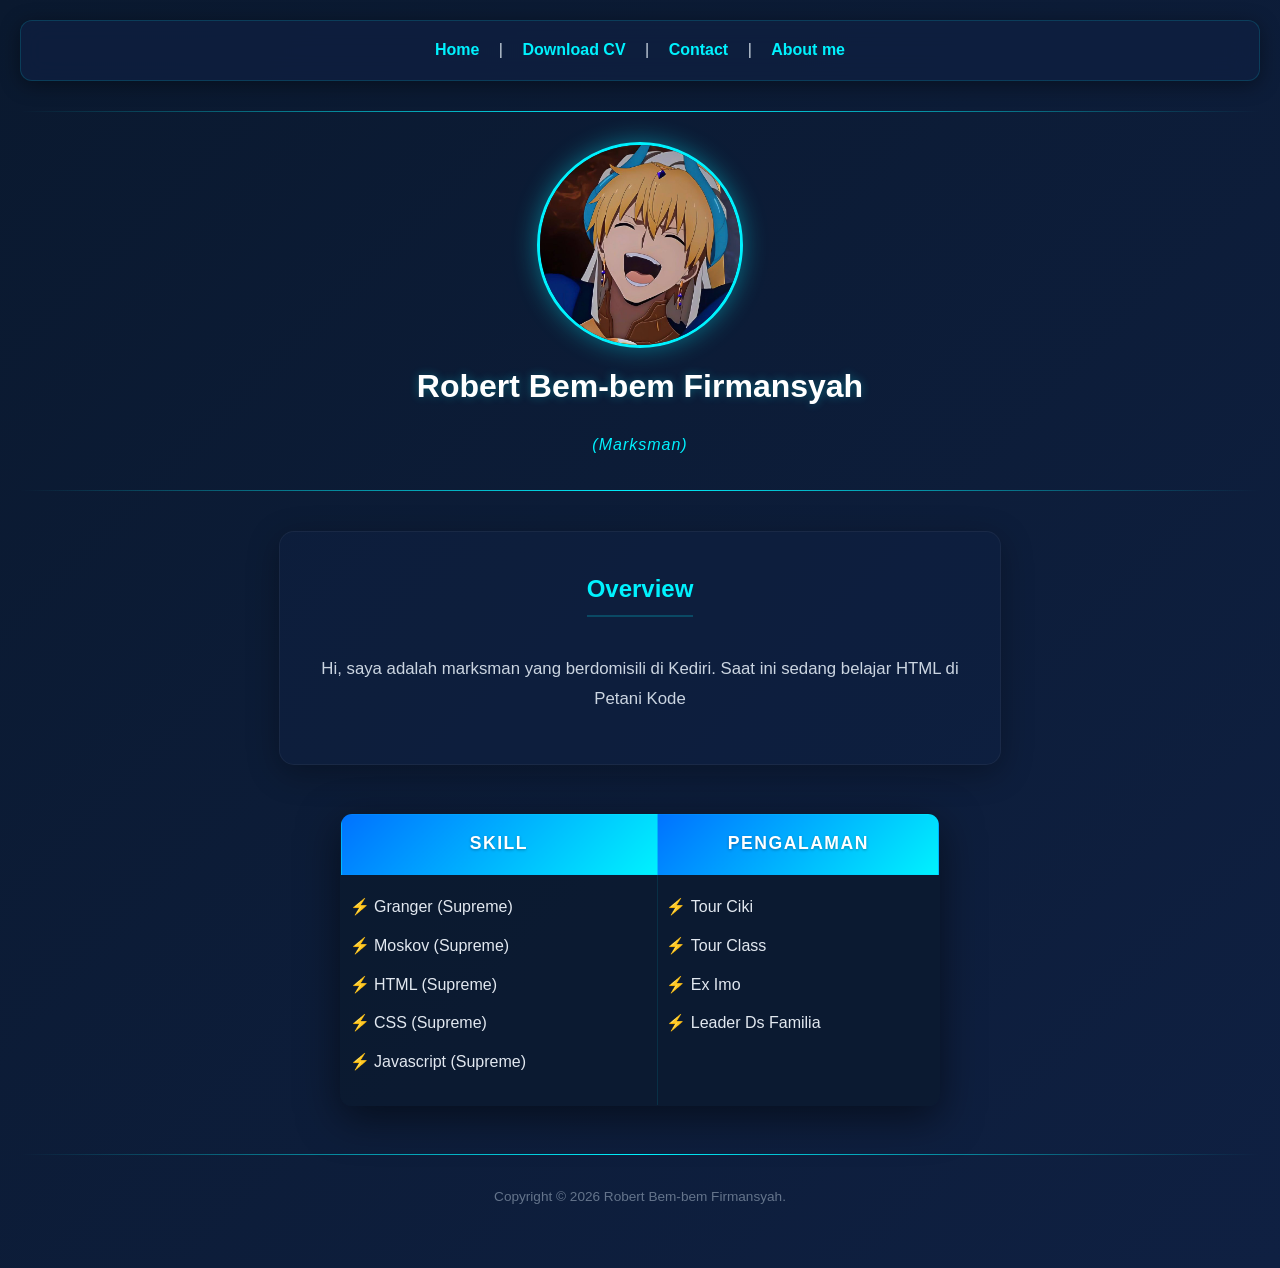
<file: index.html>
<!DOCTYPE html>
<html lang="en">

<head><link rel="stylesheet" href="htdoc.css"/>
    <meta charset="UTF-8">
    <meta name="viewport" content="width=device-width, initial-scale=1.0">
    <title>Robert Bem-bem Firmansyah Personal Website</title>
</head>

<body>
    <nav>
        <a href="index.html">Home</a> |
        <a href="cv.pdf">Download CV</a> |
        <a href="contact.html">Contact</a> |
        <a href="about.html">About me</a>
    </nav>

    <hr />

    <header style="text-align: center;">
        <img src="gilgamesh.jpg" width="200" height="200" style="border-radius: 50%;"/>
        <h1>Robert Bem-bem Firmansyah</h1>
        <p>(Marksman)</p>
    </header>

    <hr />

    <article style="text-align: center;">
        <h2>Overview</h2>
        <p>
            Hi, saya adalah marksman yang berdomisili di Kediri.
            Saat ini sedang belajar HTML di Petani Kode
        </p>
    </article>

    <div style="max-width: 600px; margin: 3em auto">
        <table border="1" width="100%">
            <thead>
                <tr>
                    <th>Skill</th>
                    <th>Pengalaman</th>
                </tr>
            </thead>
            <tbody>
                <tr>
                    <td>
                        <ul>
                            <li>Granger (Supreme)</li>
                            <li>Moskov (Supreme)</li>
                            <li>HTML (Supreme)</li>
                            <li>CSS (Supreme)</li>
                            <li>Javascript (Supreme)</li>
                        </ul>
                    </td>
                    <td>
                        <ul>
                            <li>Tour Ciki</li>
                            <li>Tour Class</li>
                            <li>Ex Imo</li>
                            <li>Leader Ds Familia</li>
                        </ul>
                    </td>
                </tr>
            </tbody>
        </table>
    </div>

    <hr>
    <footer style="text-align: center;">
        <p>Copyright &copy; 2026 Robert Bem-bem Firmansyah.</p>
    </footer>
</body>
</html>
</file>
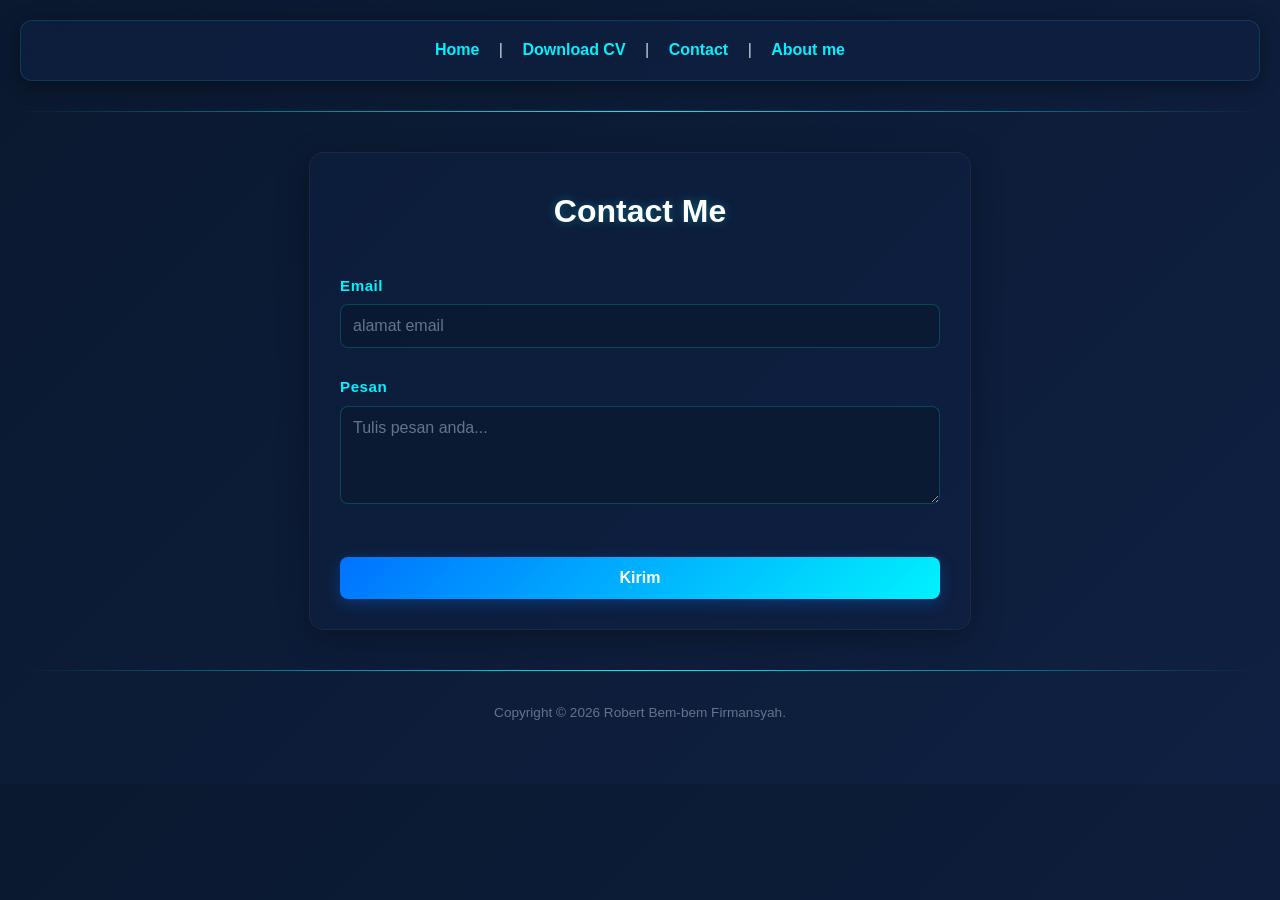
<file: contact.html>
<!DOCTYPE html>
<html lang="en">

<head><link rel="stylesheet" href="htdoc.css"/>
    <meta charset="UTF-8">
    <meta name="viewport" content="width=device-width, initial-scale=1.0">
    <title>Robert Bem-bem Firmansyah Personal Website</title>
</head>

<body>
    <nav>
        <a href="index.html">Home</a> |
        <a href="cv.pdf">Download CV</a> |
        <a href="contact.html">Contact</a> |
        <a href="about.html">About me</a>
    </nav>

    <hr />

    <div>
        <h1>Contact Me</h1>
        <form>
            <label for="email">Email</label><br />
            <input type="email" name="email" placeholder="alamat email"/>
            <br />
            <label for="message">Pesan</label><br />
            <textarea name="message" placeholder="Tulis pesan anda..." rows="4" cols="80"></textarea>
            <br />
            <br />
            <input type="submit" value="Kirim" />
        </form>
    </div>

    <hr>
    <footer style="text-align: center;">
        <p>Copyright &copy; 2026 Robert Bem-bem Firmansyah.</p>
    </footer>
</body>
</html>
</file>
<file: htdoc.css>
/* --- Base Styling (Deep Ocean Night) --- */
body {
    font-family: 'Segoe UI', Tahoma, Geneva, Verdana, sans-serif;
    background: linear-gradient(135deg, #0a192f 0%, #0f2042 100%);
    color: #cbd5e1; /* Warna teks abu-abu terang agar nyaman di mata */
    margin: 0;
    padding: 20px;
    line-height: 1.6;
}

/* --- Navigasi (Neon Dark Floating) --- */
nav {
    text-align: center;
    background: rgba(15, 32, 66, 0.7);
    backdrop-filter: blur(12px);
    padding: 15px;
    border-radius: 12px;
    box-shadow: 0 4px 20px rgba(0, 0, 0, 0.4);
    border: 1px solid rgba(0, 242, 254, 0.15);
    margin-bottom: 20px;
}

nav a {
    color: #00f2fe; /* Warna cyan menyala */
    text-decoration: none;
    font-weight: bold;
    padding: 5px 15px;
    transition: all 0.3s ease;
}

nav a:hover {
    color: #ffffff;
    background-color: rgba(0, 242, 254, 0.2);
    border-radius: 6px;
    text-shadow: 0 0 8px rgba(0, 242, 254, 0.6);
}

/* --- Garis Pembatas (Laser Cyan) --- */
hr {
    border: 0;
    height: 1px;
    background: linear-gradient(to right, transparent, #00f2fe, transparent);
    margin: 30px 0;
}

/* --- Header & Foto Profil --- */
header h1 {
    color: #ffffff;
    text-shadow: 0 0 10px rgba(0, 242, 254, 0.3);
    margin-bottom: 5px;
}

header p {
    color: #00f2fe;
    font-style: italic;
    font-weight: 500;
    letter-spacing: 1px;
}

header img {
    border: 3px solid #00f2fe;
    box-shadow: 0 0 25px rgba(0, 242, 254, 0.4);
    transition: transform 0.3s ease, box-shadow 0.3s ease;
}

header img:hover {
    transform: scale(1.05) rotate(2deg);
    box-shadow: 0 0 35px rgba(0, 242, 254, 0.7);
}

/* --- Section Overview --- */
article {
    background: rgba(15, 32, 66, 0.5);
    padding: 25px;
    border-radius: 15px;
    box-shadow: 0 8px 32px rgba(0, 0, 0, 0.3);
    border: 1px solid rgba(255, 255, 255, 0.05);
    max-width: 600px;
    margin: 0 auto;
}

article h2 {
    color: #00f2fe;
    margin-top: 0;
    border-bottom: 2px solid rgba(0, 242, 254, 0.2);
    display: inline-block;
    padding-bottom: 5px;
}

/* --- Tabel Skill & Pengalaman (Abyss Glow) --- */
table {
    background: rgba(10, 25, 47, 0.8);
    border-collapse: collapse;
    border: none !important; /* Menimpa atribut border="1" bawaan HTML */
    border-radius: 12px;
    overflow: hidden;
    box-shadow: 0 12px 40px rgba(0, 0, 0, 0.5);
    border: 1px solid rgba(0, 242, 254, 0.1) !important;
}

th {
    background: linear-gradient(135deg, #0072ff 0%, #00f2fe 100%);
    color: #ffffff;
    padding: 14px;
    font-size: 1.1em;
    text-transform: uppercase;
    letter-spacing: 1.5px;
    text-shadow: 0 1px 3px rgba(0, 0, 0, 0.3);
}

td {
    padding: 18px;
    vertical-align: top;
    border-bottom: 1px solid rgba(0, 242, 254, 0.05);
}

/* List di dalam tabel */
ul {
    margin: 0;
    padding-left: 15px;
}

li {
    margin-bottom: 10px;
    list-style-type: '⚡ '; /* Mengganti bullet point dengan ikon petir biru/energi */
    color: #e2e8f0;
}

/* Efek khusus untuk tulisan "(Supreme)" */
li:contains, td {
    transition: color 0.3s ease;
}

li:hover {
    color: #00f2fe;
}

/* --- Footer --- */
footer {
    color: #64748b; /* Abu-abu redup khas tema gelap */
    font-size: 0.85em;
    padding-bottom: 25px;
}


/* --- Base Styling (Deep Ocean Night) --- */
body {
    font-family: 'Segoe UI', Tahoma, Geneva, Verdana, sans-serif;
    background: linear-gradient(135deg, #0a192f 0%, #0f2042 100%);
    color: #cbd5e1;
    margin: 0;
    padding: 20px;
    line-height: 1.6;
}

/* --- Navigasi (Neon Dark Floating) --- */
nav {
    text-align: center;
    background: rgba(15, 32, 66, 0.7);
    backdrop-filter: blur(12px);
    padding: 15px;
    border-radius: 12px;
    box-shadow: 0 4px 20px rgba(0, 0, 0, 0.4);
    border: 1px solid rgba(0, 242, 254, 0.15);
    margin-bottom: 20px;
}

nav a {
    color: #00f2fe;
    text-decoration: none;
    font-weight: bold;
    padding: 5px 15px;
    transition: all 0.3s ease;
}

nav a:hover {
    color: #ffffff;
    background-color: rgba(0, 242, 254, 0.2);
    border-radius: 6px;
    text-shadow: 0 0 8px rgba(0, 242, 254, 0.6);
}

/* --- Garis Pembatas (Laser Cyan) --- */
hr {
    border: 0;
    height: 1px;
    background: linear-gradient(to right, transparent, #00f2fe, transparent);
    margin: 30px 0;
}

/* --- Container Form (Contact Me) --- */
div:has(form) {
    background: rgba(15, 32, 66, 0.5);
    padding: 30px;
    border-radius: 15px;
    box-shadow: 0 8px 32px rgba(0, 0, 0, 0.3);
    border: 1px solid rgba(255, 255, 255, 0.05);
    max-width: 600px;
    margin: 40px auto;
}

h1 {
    color: #ffffff;
    text-align: center;
    margin-top: 0;
    text-shadow: 0 0 10px rgba(0, 242, 254, 0.3);
}

/* --- Label Form --- */
label {
    color: #00f2fe;
    font-weight: 600;
    font-size: 0.95em;
    letter-spacing: 0.5px;
    display: inline-block;
    margin-bottom: 5px;
    margin-top: 10px;
}

/* --- Input & Textarea --- */
input[type="email"], textarea {
    width: 100%;
    box-sizing: border-box; /* Mencegah inputan melewati batas lebar container */
    background: rgba(10, 25, 47, 0.7);
    border: 1px solid rgba(0, 242, 254, 0.2);
    border-radius: 8px;
    padding: 12px;
    color: #ffffff;
    font-family: inherit;
    font-size: 100%;
    margin-bottom: 15px;
    transition: all 0.3s ease;
}

/* Efek saat input diklik / fokus */
input[type="email"]:focus, textarea:focus {
    outline: none;
    border-color: #00f2fe;
    box-shadow: 0 0 12px rgba(0, 242, 254, 0.4);
    background: rgba(10, 25, 47, 0.9);
}

/* Warna tulisan placeholder */
::placeholder {
    color: #64748b;
    opacity: 1;
}

/* --- Tombol Submit (Kirim) --- */
input[type="submit"] {
    background: linear-gradient(135deg, #0072ff 0%, #00f2fe 100%);
    color: white;
    border: none;
    padding: 12px 30px;
    font-size: 1em;
    font-weight: bold;
    border-radius: 8px;
    cursor: pointer;
    width: 100%;
    box-shadow: 0 4px 15px rgba(0, 114, 255, 0.3);
    transition: all 0.3s ease;
}

input[type="submit"]:hover {
    transform: translateY(-2px);
    box-shadow: 0 6px 20px rgba(0, 242, 254, 0.5);
    letter-spacing: 1px;
}

input[type="submit"]:active {
    transform: translateY(1px);
}

/* --- Footer --- */
footer {
    color: #64748b;
    font-size: 0.85em;
    padding-bottom: 25px;
}


/* --- Base Styling (Deep Ocean Night) --- */
body {
    font-family: 'Segoe UI', Tahoma, Geneva, Verdana, sans-serif;
    background: linear-gradient(135deg, #0a192f 0%, #0f2042 100%);
    color: #cbd5e1;
    margin: 0;
    padding: 20px;
    line-height: 1.8;
}

/* --- Navigasi (Neon Dark Floating) --- */
nav {
    text-align: center;
    background: rgba(15, 32, 66, 0.7);
    backdrop-filter: blur(12px);
    padding: 15px;
    border-radius: 12px;
    box-shadow: 0 4px 20px rgba(0, 0, 0, 0.4);
    border: 1px solid rgba(0, 242, 254, 0.15);
    margin-bottom: 20px;
}

nav a {
    color: #00f2fe;
    text-decoration: none;
    font-weight: bold;
    padding: 5px 15px;
    transition: all 0.3s ease;
}

nav a:hover {
    color: #ffffff;
    background-color: rgba(0, 242, 254, 0.2);
    border-radius: 6px;
    text-shadow: 0 0 8px rgba(0, 242, 254, 0.6);
}

/* --- Garis Pembatas (Laser Cyan) --- */
hr {
    border: 0;
    height: 1px;
    background: linear-gradient(to right, transparent, #00f2fe, transparent);
    margin: 30px 0;
}

/* --- Konten Utama (About Me Card) --- */
article {
    background: rgba(15, 32, 66, 0.5);
    padding: 35px;
    border-radius: 15px;
    box-shadow: 0 8px 32px rgba(0, 0, 0, 0.3);
    border: 1px solid rgba(255, 255, 255, 0.05);
    max-width: 650px;
    margin: 40px auto;
    text-align: center; /* Membuat semua teks di dalamnya rata tengah */
}

article h1 {
    color: #ffffff;
    margin-top: 0;
    text-shadow: 0 0 10px rgba(0, 242, 254, 0.3);
    font-size: 2.2em;
    margin-bottom: 20px;
}

article p {
    font-size: 1.05em;
    color: #cbd5e1;
    margin-bottom: 15px;
}

/* --- Styling Pemutar Video --- */
video {
    max-width: 100%; /* Biar responsif kalau dibuka di HP */
    border-radius: 10px;
    border: 2px solid rgba(0, 242, 254, 0.3);
    box-shadow: 0 0 20px rgba(0, 242, 254, 0.2);
    margin-top: 15px;
    background-color: #0a192f;
    transition: transform 0.3s ease, box-shadow 0.3s ease;
}

video:hover {
    transform: scale(1.02);
    box-shadow: 0 0 25px rgba(0, 242, 254, 0.4);
}

/* --- Footer --- */
footer {
    color: #64748b;
    font-size: 0.85em;
    padding-bottom: 25px;
}
</file>
